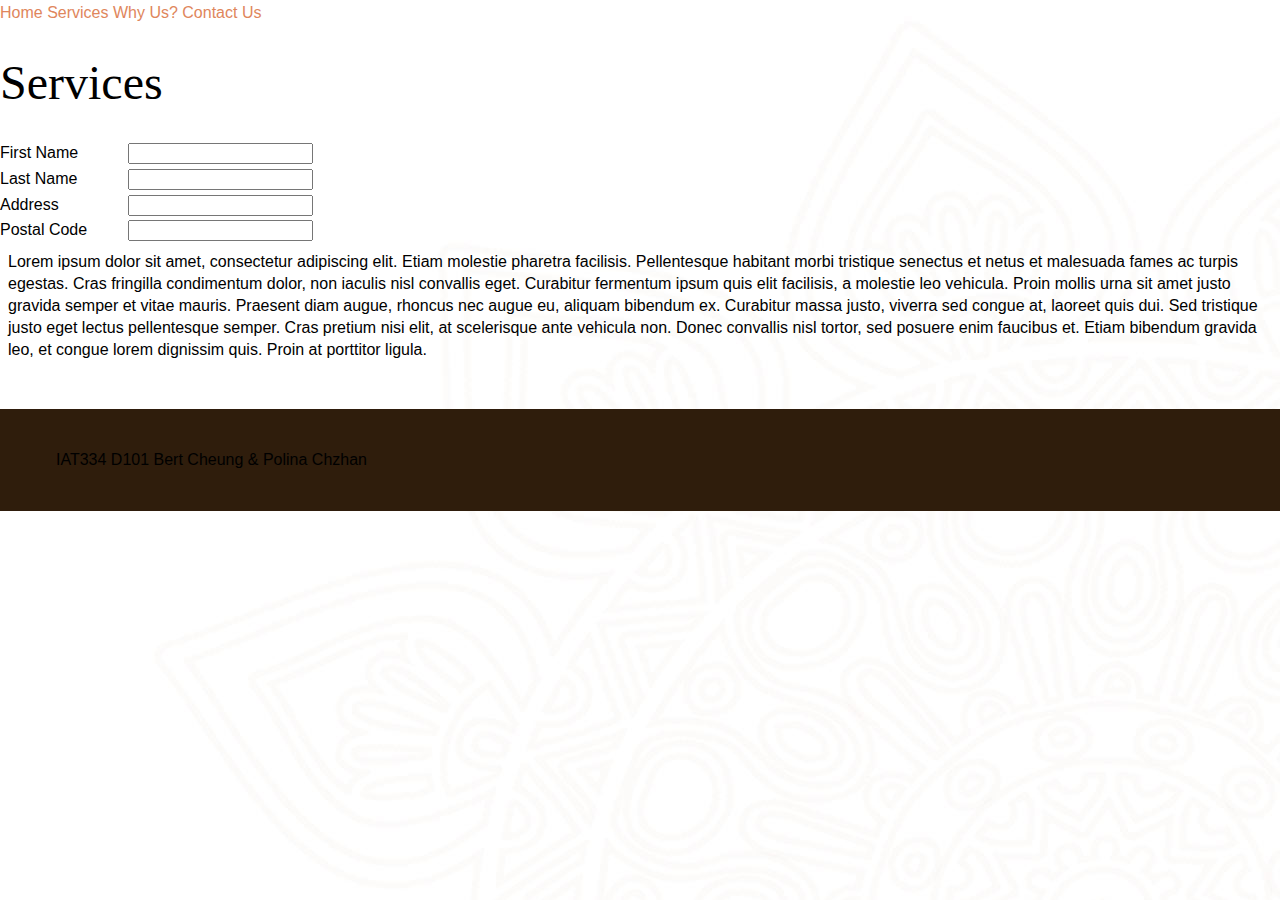
<file: services 2.html>
<!doctype html>

<html lang="en">
<head>
  <meta charset="utf-8">

  <title>Indosage - Massages</title>
  <meta name="description" content="Indosage Massages">
  <meta name="author" content="Bert Cheung & Polina Chzhan">
  <meta name="viewport" content="width=device-width, initial-scale=1">

  <link rel="stylesheet" href="css/main.css">
  <link rel="stylesheet" href="css/flexbox.css">
  <link rel="stylesheet" href="css/font.css">

</head>

<body>

<div class="box">


<header class="box-grid-header">
  <nav class="nav-main">
<a class="nav-main-item" href="index.html">Home</a>
  <a class="nav-main-item" href="services.html">Services</a>
  <a class="nav-main-item" href="about.html">Why Us?</a>
  <a class="nav-main-item" href="contact.html">Contact Us</a>
  </nav>
</header>

<div class="box-div-wrapper">
  <h1 id="about">Services</h1>
  <section class="box-item-section">
  <div class="form-container">

  <div class="form-item">
  <label for="fname" class="text-label">First Name</label>
  <input class="input-text"type ="text" id="fname" name="fname">
  </div>
  <div class="form-item">
  <label for="lname" class="text-label">Last Name</label>
  <input class="input-text"type ="text" id="lname" name="lname">
  </div>
    <div class="form-item">
  <label for="address" class="text-label">Address</label>
  <input class="input-text"type ="text" id="address" name="address">
  </div>
    <div class="form-item">
  <label for="pcode" class="text-label">Postal Code</label>
  <input class="input-text"type ="text" id="pcode" name="pcode">
  </div>
  </div>




  <p>Lorem ipsum dolor sit amet, consectetur adipiscing elit. Etiam molestie pharetra facilisis. Pellentesque habitant morbi tristique senectus et netus et malesuada fames ac turpis egestas. Cras fringilla condimentum dolor, non iaculis nisl convallis eget. Curabitur fermentum ipsum quis elit facilisis, a molestie leo vehicula. Proin mollis urna sit amet justo gravida semper et vitae mauris. Praesent diam augue, rhoncus nec augue eu, aliquam bibendum ex. Curabitur massa justo, viverra sed congue at, laoreet quis dui. Sed tristique justo eget lectus pellentesque semper. Cras pretium nisi elit, at scelerisque ante vehicula non. Donec convallis nisl tortor, sed posuere enim faucibus et. Etiam bibendum gravida leo, et congue lorem dignissim quis. Proin at porttitor ligula.</p>
    </div>

  <section class="box-grid-footer">
  <footer>
  <p>IAT334 D101 Bert Cheung & Polina Chzhan</p>
  </footer>
  </section>

</div>
</body>
</html>
</file>
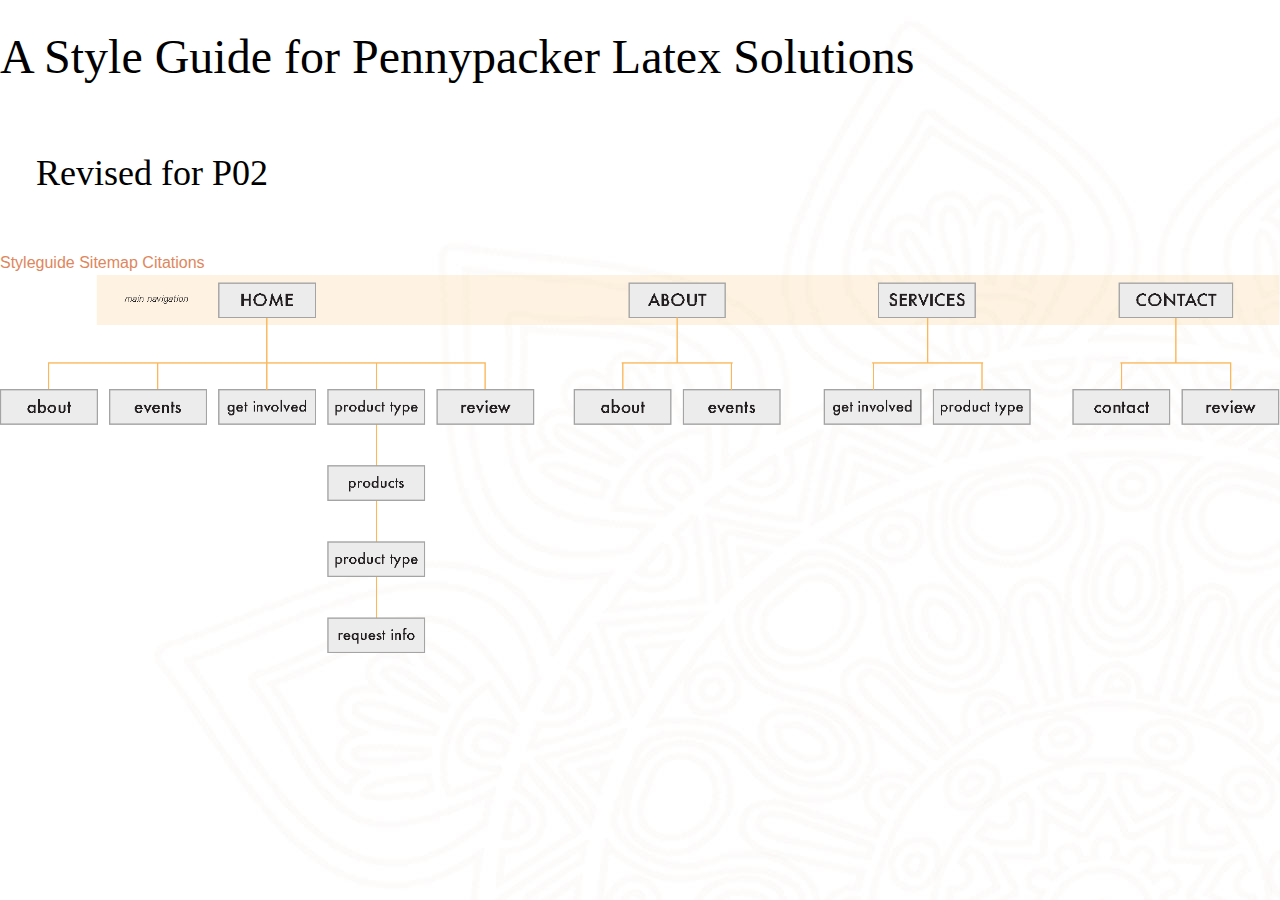
<file: sitemap.html>
<!DOCTYPE html>
<html>
  <head>
    <meta charset="utf-8">
    <title>Sitemap</title>

    <link href="css/main.css" rel="stylesheet">
    <link href="css/font.css" rel="stylesheet">
    <link href="css/flexbox.css" rel="stylesheet">



  </head>

  <body>

      <h1>A Style Guide for Pennypacker Latex Solutions</h1>
		<h2>Revised for P02</h2>

    <nav class="nav-main">

        <a class="nav-main-item" href="styleguide.html">Styleguide</a>
        <a class="nav-main-item" href="sitemap.html">Sitemap</a>
        <a class="nav-main-item" href="citations.html">Citations</a>
    </nav>

	<img src="img/sitemap.png" id="citemap-img" alt="Our sitemap">
  </body>
</html>
</file>
<file: css/main.css>
html{
  margin: 0;  /*    removing space under footer*/
  /* height: 100%; */
  /* min-height: 100%; */
  /* max-height:100%; */
  max-height:100vh;
  line-height:1.6em;
}

body{
  /* min-height: calc(100% - 285px); */
  /* height: 100%; */
  /* min-height: 100%; */
  /* max-height:100vh; */
  margin: 0;
  font-family: merel,sans-serif;
  font-weight: 400;
  font-style: normal;
  color:#000000;
  background-image:url("../img/massage/ornament1.jpg");
}

header{
  position:sticky;
  top:0px;
  z-index:20;
}

figure{
  margin:1em 0 1em 0;
}

iframe
{
  max-width:100%;
  width:100%;
  height:350px;
  border:0;
  margin:0;
  overflow:hidden;
}

.button-nav {
      margin: 2em;
      display: inline-block;
      padding: 0.7em 0.5em;
      color: #A15442;
      background-color: #D6C3A9A6; /*hex representation for 65% transparent - is A6*/

      font-size: 1.125em;
      line-height: 1.22222222em
      font-weight: 500;
      text-transform: uppercase;

      text-decoration: none;
      -webkit-transition: background-color 0.15s ease-out;
      transition: background-color 0.15s ease-out;
}

.button-nav:hover, .button-nav:focus {
    background-color: #A15442;
    color:#FFFFFF;
}

.button-body{
display: inline-block;
background-image: linear-gradient(#E0865C, #A34C35);
border-radius: 0.12em;
padding: 0.4em 1.3em 0.6em 1.3em;
color: white;
font-size: 1em;
line-height:normal;
text-align: center;
font-weight:500;
text-transform: capitalize;
text-decoration: NONE;
max-width:10em;
-webkit-transition: all 0.15s ease-out;
transition: all 0.15s ease-out;
}

a {
  font-weight:500;
  color:#E0865C;
  text-decoration:none;
  transition: color 0.15s ease-out;
}

a:hover{
  color:#A15442;
}

a:active{
    color:#D6C3A9;
}

nav ul {
    padding: 0;
    text-transform: uppercase;
}

nav ul{
  list-style: none;
}

nav li{
  list-style: none;
}


a {
  text-decoration: none;
}

p{
  margin:0.5em;
}

h1{
    font-family: conglomerate,serif;
    font-weight: 500;
	font-size:3em;
    line-height: 1.05em;
}
h2{
    font-family: conglomerate,serif;
    font-weight: 500;
    font-size:2.25em;
    line-height: 1.25em;
    margin: 0.5em 0em 0.5em 0em;
}

h3{
    font-family: conglomerate,serif;
    font-weight: 500;
    font-size:1.75em;
    line-height: 1.25em;
}

form{
  margin:2em 0em 2em 0em
}


textarea{
  border:none;
  border-bottom:2px solid #E0D4B8;
  font-size:1em;
  color:#E0865C;
  font-weight:500;
}

/* navbar stuff */
#nav {
    background: #f8f4e9;
    width:100%;
    display:flex;
    flex-direction:row;
    justify-content:flex-end;
    z-index:10;
}

#nav > a {
    display: none;
}

#nav li {
    /* margin-right: 1em; */
    position: relative;
}

#nav li a {
    color: #f8f4e9;
    display: block;
}

#nav li a:active {
    background-color: #653226 !important;
}

/*
arrow
#nav span:after {
    width: 0;
    height: 0;
    border: 0.313em solid transparent;
  	border-bottom: none;
  	border-top-color: #A15442;
  	content: '';
  	vertical-align: middle;
  	display: inline-block;
  	position: relative;
  	right: -0.13em;
}
*/
/* first level */
#nav > ul {
	height: 3.75em; /* 60 */
  margin:0 1em 0 0;
}
#nav > ul > li {
	/* width: %; */
	height: 100%;
	float: left;
  margin:0;
}

#nav > ul > li > a {
  padding-right: 0.5em;
    padding-left: 0.5em;
	height: 100%;
	font-size: 1.5em; /* 24 */
	line-height: 2.5em; /* 60 (24) */
	text-align: center;
}

#nav > ul > li:not( :last-child ) > a {
    padding-right: 1em;
    padding-left: 1em;
}

#nav > ul > li:hover > a,
#nav > ul:not( :hover ) > li.active > a {
	background-color: #f8f4e9;
}

/* second level */
#nav li ul {
  font-size: 75%;
	background-color: #A15442;
	display: none;
	position: absolute;
	top: 100%;
}
#nav li:hover ul {
	display: block;
	left: 0;
	right: 0;
}

#nav li:not( :first-child ):hover ul {
	left: -1px;
}
#nav li ul a {
	font-size: 1.25em; /* 20 */
	border-top: 1px solid #7e3c1f;
	padding: 0.75em; /* 15 (20) */
}
#nav li ul li a:hover,
#nav li ul:not( :hover ) li.active a {
	background-color: #e2d7c0;
    color: #7e3c1f;

}

@media only screen and ( max-width: 62.5em ) { /* 1000 */
	#nav {
		width: 100%;
		position: static;
		margin: 0;
	}
}
@media only screen and ( max-width: 40em ) /* 640 */
{
	html {
		 font-size: 0.75em;
	}
	#nav {
		position: relative;
		top: auto;
		left: auto;

	}
	#nav > a {
		width: 3.125em; /* 50 */
		height: 3.125em; /* 50 */
		text-align: left;
		text-indent: -9999px;

		position: relative;

	}
	#nav > a:before,
	#nav > a:after {
		position: absolute;
		border: 2px solid #A15442;
		top: 35%;
		left: 25%;
		right: 25%;
		content: '';
	}
	#nav > a:after {
		top: 60%;
	}
	#nav:not( :target ) > a:first-of-type,
	#nav:target > a:last-of-type {
		display: block;
	}
	/* first level */
	#nav > ul {
    background: #ede4d8;
		height: auto;
		display: none;
		position: absolute;
		left: 0;
		right: 0;
    margin:0;
	}
	#nav:target > ul {
		display: block;
	}
	#nav > ul > li {
		width: 100%;
		float: none;
	}
	#nav > ul > li > a {
		height: auto;
		text-align: left;
		padding: 0 0.833em; /* 20 (24) */
	}
	#nav > ul > li:not( :last-child ) > a {
		border-right: none;
		border-bottom: 1px solid #7e3c1f;
	}
	/* second level */
	#nav li ul {
		position: static;
		padding: 1.25em; /* 20 */
		padding-top: 0;
	}
}

/* nav https://medium.com/swlh/understanding-css-display-none-block-inline-and-inline-block-63f6510df93
{

      background: #D6C3A9A6;
      width:100%;
      padding: 0.5em 0 0.5em 0;
}

nav a{
  color: #FFFFFF;
  font-weight:bold;
  text-decoration:none;
  padding: 0em 1em 0em 1em;
  font-weight:400;
  text-decoration:none;
  text-transform:uppercase;
  font-size: 1.125em;
  line-height: 1.2222222em;
  -webkit-transition: background-color 0.15s ease-out;
  transition: background-color 0.15s ease-out;
} */

/*NAVIGATION MENU ENDS*/

img{
  max-width:100%;
  height:auto;
}

.figure-benefits{
  text-align:center;
  /* margin:1em; */
  /* max-width:30%; */
  /*justify-content:center;*/
}

.figure-benefits img{
  max-width:50%;
}




/* Styling for text labels/fields https://codepen.io/andreasstorm/pen/gKGbxo*/
.inp {
      /* display: inline-block; */
      box-sizing:border-box;
      position: relative;
      margin: 0.5em 0.5em 0.5em 0em;
      width: 100%;
      max-width: 280px;
      flex:1 1 50%;

}

/*initial hint*/
.inp .label {
      position: absolute;
      /* top: 16px; */
      left: 0;
      font-size: 1em;
      color: #E0865C;
      font-weight: 400;
      transform-origin: 0 0;
      transition: all 0.2s ease;
}
.inp .border {
      position: absolute;
      bottom: 0;
      left: 0;
      height: 2px;
      /*width: 100%;*/
      max-width:3em;
      background: #E0865C;
      transform: scaleX(0);
      transform-origin: 0 0;
      transition: all 0.15s ease;
}
.inp input {
      -webkit-appearance: none;
      /* width: 100%; */
      border: 0;
      margin-bottom:1.75em;
      max-width:10em;
      font-family: inherit;
      padding-top:1em;
      /* height: 48px; */
      font-size: 1em;
      font-weight: 500;
      border-bottom: 2px solid #E0D4B8;
      background: none;
      color: #2F1D0C;
      transition: all 0.15s ease;
}

.inp-date{
  /* margin:0.5em 0em 0.5em 0; */
  font-size:1em;
}

.inp input:hover {
    background: rgba(224, 212, 184, 0.15);
}

.inp input:not(:placeholder-shown) + span {
      color: #c6af7a;
      transform: translateY(-26px) scale(0.75);
}
.inp input:focus {
      background: none;
      outline: none;
}
.inp input:focus + span {
      color: #E0865C;
      transform: translateY(-26px) scale(0.75);
}
.inp input:focus + span + .border {
    transform: scaleX(1);
}


/*styling for drop down field  Adapted from: https://codepen.io/miniven/pen/ZJydge*/
.select-box {
  position: relative;
  /* display: inline-block; */
  /* width: 20%; */
  font-size: 1em;
  color: #60666d;
  /* margin:0.5em 0.5em 0.5em 0em; */
  max-width:15em;
  /* background-color:#60666d; */

  /* background-image: */
	/* linear-gradient(45deg, transparent 50%, #60666d 50%), */
    /* linear-gradient(135deg,#60666d 50%, transparent 50%), */
    /* linear-gradient(to right, #ccc, #ccc); */

  /* background-position: */
    /* calc(100% - 20px) calc(1em + 2px), */
    /* calc(100% - 15px) calc(1em + 2px), */
    /* calc(100% - 2.5em) 0.5em; */
	/* background-size: */
    /* 5px 5px, */
    /* 5px 5px, */
    /* 1px 1.5em; */
	/* background-repeat:no-repeat; */
}


@media (max-width: 500px) {
  .select-box {
   width: 70%;
   /*padding: 1em;*/
  }
  .select-box__option{
     width: 90%;

  }
}

.select-box__current {
  border:none;
  border-bottom: 2px solid #E0D4B8;
  cursor: pointer;
  outline: none;
  color:#E0865C;
  margin:1em 0 1em 0;
  font-size:1em;
  padding:0.5em 0 0.5em 0;
  /* margin-top:1.5em; */
  /* margin-bottom:1.5em; */
  /* font-size:1.25em; */


    /* background-image: */
	/* linear-gradient(45deg, transparent 50%, #60666d 50%), */
    /* linear-gradient(135deg,#60666d 50%, transparent 50%), */
    /* linear-gradient(to right, #ccc, #ccc); */

  /* background-position: */
    /* calc(100% - 20px) calc(1em + 2px), */
    /* calc(100% - 15px) calc(1em + 2px), */
    /* calc(100% - 2.5em) 0.5em; */
	/* background-size: */
    /* 5px 5px, */
    /* 5px 5px, */
    /* 1px 1.5em; */
	/* background-repeat:no-repeat; */
}

.select-box__current:focus + .select-box__list {
  opacity: 1;
  -webkit-animation-name: none;
          animation-name: none;

}

.select-box__current:focus + .select-box__list .select-box__option {
    cursor: pointer;
}

.select-box__current:hover {
    background: rgba(224, 212, 184, 0.15);
}

.select-box__current:focus .select-box__icon {
    -webkit-transform: translateY(-50%) rotate(180deg);
          transform: translateY(-50%) rotate(180deg);
}

.select-box__icon {
      position: absolute;
      top: 1.5em;
      right: 15px;
      -webkit-transform: translateY(-50%);
              transform: translateY(-50%);
      width: 20px;
      opacity: 0.3;
      transition: 0.2s ease;
}

.select-box__value {
    display: flex;
}

.select-box__input {
    display: none;
}

.text-label{
  float:left;
  width:8em;
}

.select-box__input:checked + .select-box__input-text {
    display: block;
}

.select-box__input-text {
      display: none;
      width: 100%;
      margin-bottom: 10px;
}

.select-box__list {
      position: relative;
      width: 100%;
      padding: 0;
      list-style: none;
      opacity: 0;
      -webkit-animation-name: HideList;
              animation-name: HideList;
      -webkit-animation-duration: 0.5s;
              animation-duration: 0.5s;
      -webkit-animation-delay: 0.5s;
              animation-delay: 0.5s;
      -webkit-animation-fill-mode: forwards;
              animation-fill-mode: forwards;
      -webkit-animation-timing-function: step-start;
              animation-timing-function: step-start;
      box-shadow: 0 15px 30px -10px rgba(0, 0, 0, 0.1);
}
.select-box__option {
      display: block;
      padding: 0.6em;
      background-color: #fff;
}
.select-box__option:hover, .select-box__option:focus {
      color:#E0865C;
      background: #f7efde;
}

@-webkit-keyframes HideList {
  from {
    -webkit-transform: scaleY(1);
            transform: scaleY(1);
  }
  to {
    -webkit-transform: scaleY(0);
            transform: scaleY(0);
  }
}

@keyframes HideList {
  from {
    -webkit-transform: scaleY(1);
            transform: scaleY(1);
  }
  to {
    -webkit-transform: scaleY(0);
            transform: scaleY(0);
  }
}

.receiptborder{
  border:2px dotted black;
  display:flex;
  flex-direction:row;
  flex-wrap:wrap;
  margin:3em 1em 1.5em 1em;
}

.receiptborder h2{
  margin-top:-40px;
  margin-left:1px;
  max-width:4em;
  background:white;
  padding:0.5em 0 0 0;
}

/* responsive footer*/
footer{
  margin-top: 3em;
  background-color: #2F1D0C;
  position: static;
  bottom:0;
  padding: 2em 3em 2em 3em;
}

footer-distributed{
    color: #f0e5d6;
	background-color: #2c292f;
	box-sizing: border-box;
	width: 100%;
	text-align: left;
	font: bold 16px sans-serif;
	padding: 1em 1em 1em 1em;
	margin-top: 80px;
}

.footer-distributed .footer-left,
.footer-distributed .footer-left-logo,
.footer-distributed .footer-center,
.footer-distributed .footer-right{
	display: inline-block;
	vertical-align: middle;
}

/* Footer left */

.footer-distributed .footer-left{
	width: 33%;
}

/* company logo */
.footer-distributed .footer-left-logo{
    padding-right: 2%;
    padding-left: 3.5%;
	max-width: 80px;
    max-width: 80px;
}

span{
	color:  #A15442;
    font-size: 0.8em;
}

/* Footer nav center */
.footer-distributed .footer-links{
	color:  #f0e5d6;
	margin: 0.5em 0 0.5em;
}

.footer-distributed .footer-links a{
	display:inline-block;
	line-height: 2;
	text-decoration: none;
	color:  inherit;
}

.footer-distributed .footer-policy-links{
    word-spacing: 0.15em;
	color:  #f0e5d6;
	font-size: 14px;
	font-weight: normal;
	margin: 0;
}

/* Footer Center */

.footer-distributed .footer-center{
    padding-left:1em;
	width: 30%;
}


.footer-distributed .footer-center i{
	background-color:  #33383b;
	color: #f0e5d6;
	font-size: inherit;
	width: 38px;
	height: 38px;
	border-radius: 50%;
	text-align: center;
	line-height: 0.5em;
	vertical-align: middle;
}

.footer-distributed .footer-center i.email{
	font-size: 0.9em;
	line-height: 0.3em;
}

.footer-distributed .footer-center p{
	display: inline-block;
	color: #ffffff;
	vertical-align: middle;
	margin:0;
}

.footer-distributed .footer-center p {
	display:block;
	font-weight: normal;
	font-size:0.9em;
	line-height:2;
}

.footer-distributed .footer-center p a{
	color:  #f0e5d6;
	text-decoration: none;
}

/* Footer Right follow us */
.footer-distributed .footer-right{
	width: 17%;
}

.footer-distributed .footer-company-about{
	line-height: 1.2em;
	color: white ;
	font-size: 15px;
	font-weight: 600;
	margin: 0;
}

.footer-distributed .footer-icons{
	margin-top: 0.6em;
}

.footer-distributed .footer-icons a{
	display: inline-block;
	width: 35px;
	height: 35px;
	cursor: pointer;
	margin-right: 3px;
	margin-bottom: 5px;
}

#awards{
  align-items:flex-end;
  text-align:center;
}

#rating{
  margin:2em 0 2em 0;
}

#benefits-top
{
  align-items:flex-end;
}

#benefits-bottom{
  align-items:flex-end;
}

#leavereview h2
{
  margin:0;
  padding:0;
}

#map h2
{
  margin:0;
  padding:0;
}

#contactus
{
  margin:1em 0 1em 0;
  padding:0;
  line-height:0;
}

#contactbutton
{
  text-align:right;
  margin:0;
  padding:1em;
}

#howdidwedo
{
  padding:0;
  margin:0 0 0.5em 0;
}

.intro p
{
  max-width:90%;
}



/* media query stuff */
@media(max-width:892px)
{
  #benefits-top{
  flex-direction:row;

  }

  #benefits-bottom{
    flex-direction:row;
  }
}

@media(max-width:882px)
{
  #map
  {
    flex:1 1 100%;
  }

  #map h3
  {
    text-align:left;
  }
}

@media (max-width: 840px) {

	.footer-distributed .footer-left,
    .footer-distributed .footer-left-logo,
	.footer-distributed .footer-center,
	.footer-distributed .footer-right{
        padding-left: 0;
		display: block;
		width: 100%;
		margin-bottom: 0;
		text-align: center;
	}

    .footer-distributed .footer-left-logo{
        width: 10%;
        margin-left: auto;
        margin-right: auto;
        padding:0;
    }

	.footer-distributed .footer-center i{
		margin-left: 0;
    }

    .footer-distributed .footer-right{
	   padding-top:0.6em;
}

     .footer-distributed .footer-center{
	   padding-top:0.6em;
}

    .footer-distributed .footer-center p {
      display: inline-block;
    }

}

@media(min-width:769px){

     .flexbox-nav img{
        width: 170px;
        padding-top:1em;
        position:fixed;
        left:6%;
        top:0;
    }

    img.right{
       padding: 1em;
       min-width: 35%;
       margin-right:0;
       max-height: 300px;
    }

    img.right.big{
       padding: 1em;
       min-width: 30%;
       margin-left:0;
    }

  .button-nav{
    display:block;
    position: static;

    margin: auto;
    padding: 0.5em 0.5em;
    text-align:center;
      max-width: 30%;
  }

     #staff-info img{
        padding-top:1em;
        padding-bottom:0.7em;
    }

     #staff-info h2{
        padding-top:0.5em;
        padding-bottom:0;
    }


    #awards p{
    margin-right:5em;
        margin-left:5em;
    }

    .img-banner{
        padding:0;
    }

    body #benefits, #whyus, .intro, #testimonials, #productdesc{
      margin:auto;
        max-width: 80%;
    }

        flexbox-1col h1, h2{
         padding:1em;
    }
  }

    @media(min-width:1024px){
        img.right{
            max-width: 90%;
            padding-left:5em;
        }

        h3.flexbox-1col  {
            padding-left: 6em;
        }

         .intro h3.flexbox-1col  {
            /*padding-left: 6em;*/
        }

        p{
         font-size: 1em;
            line-height: 1.375em;
        }

        #benefits,  h3.flexbox-1col{
            padding-left: 0em;

        }
        
        .two-benefits{
            margin:0 4em 0 4em;
        }
}

@media(max-width:1024px){

     #productdesc img{
/*            min-width:180px;*/
         max-height: 30%;
/*            margin:auto;*/
        }
}

@media(max-width:768px)
{
  .button-nav{
    display:block;
    margin:1em 0 1em 0;
    padding:1em 0.5em;
    text-align:center;
  }

    .flexbox-nav img{
        width: 0px;
    }

    .section-body-wrapper p{
        margin: auto;
        padding-top: 4px;
        padding-bottom: 5px;
    }
    h1{
    font-size: 2em;
        line-height: 1.25;
    }
    
    h2{
        font-size: 1.5em;   
    }
    
    h3{
    margin-bottom:1em;
    margin-left: 1em;
    }

    h3, #whyus #benefits .flexbox-1col {
        padding-left: 0em;
    }

    .intro p{
        padding-left: 3em;
        padding-right: 3em;
    }

    .intro .flexbox-2row-item p{
       padding: 0;
    }


      flexbox-1col h1, h2{
         padding:0.5em;
        }
    
}

@media(max-width:1199px)
{

  #awards{
    align-items:flex-end;
    flex-direction:row;
  }

  #awards img{
    max-width:60%
  }

  #awards .flexbox-3row-item{
    flex:1 1 10%;
  }

}


@media(min-width:770px)
{
  #learnmore
  {
    max-width:none;
  }
}
@media(min-width:1155px)
{
  #learnmore
  {
    max-width:30%;
  }
}
@media(max-width:425px)
{

    iframe{
        text-align: center;
        margin:auto;
    }

    body{
        
        font-size:1em ;
        line-height: 1.25em;

      background-image:url("../img/massage/ornament-smaller.jpg");
    }

    .flexbox-nav img{
        width: 23px;
        padding-top:0.3em;
        position:fixed;
        left:47%;
        top:0;
    }

  #awards{
      align-items:flex-end;
      text-align:left;
    /* flex-direction:column;
    flex-wrap:nowrap; */
  }

  #awards h2{
    align-self: flex-start;
  }

  #awards img{
    max-width:60%
  }

  #awards .flexbox-3row-item{
    flex:1 1 100%;
    text-align:center;
  }

    #productdesc img{
        max-width:200px;
        margin:auto;
    }

    #staff-info h3, p
  {
    padding-left: 0;
      padding-bottom: 0.3em;
      padding-top: 0.3em;
      margin: 0;
  }
  #benefits-top{
  /* flex-direction:column; */
  }

  #benefits-bottom{
    /* flex-direction:column; */
  }


      h1, h2{
	font-size:1.625em ;
    line-height: 1.15384615em;
          text-align: center;
    }
    
    h3{
        font-size:1.375rem;
        line-height: 1.11111111em;
    margin-bottom:0px;
    margin-left: 1em;
    }
/*
    
        h3{
        font-size:1.375rem;
        line-height: 1.11111111em;
    }
*/

     h4{
        font-size:1.125rem;
        line-height: 1em;
        margin:0;
    }

    h3, #whyus #benefits .flexbox-1col {
        padding-left: 0.8em;
    }

    .section-body-wrapper p{
        margin-right: 1.5em;
        margin-left: 1.5em;
        padding-top: 4px;
        padding-right:0;
        padding-left:0;
    }

    #intro p, h2{
        padding-left: 0;
        padding-right: 0;
    }

    img.right{
        max-width: 80%;
       margin:auto;
    }

    img.right.big{
        max-width: 70%;
       margin:auto;
        padding-top: 2em;
    }

/*    about page*/
    #about img.right{
        margin-right:4em;

    }

    #map p{
      margin: auto;
padding-top: 4px;
padding-bottom: 5px;
    }
}

@media(min-width: 425px){
    #payment .flexbox-rowrap{
        margin-left: 5em;
    }
    
    #testimonials img{
     padding-bottom: 0.5em
    }
    
    #productdesc img{
/*
        max-width: 30%;
        max-height: 20%;
*/
/*        padding-right:5em;*/
    }
}
/*mobile*/
@media (max-width: 320px){

     .mapouter{
            max-width:320px;
        }
        .gmap_canvas {
            max-width:320px;
    }
    .flexbox-1col .button-body{
        margin-left: 60%;
    }

    .select-box{
      margin:1em 0 1em 0;
    }
}


/* cards service views */
p.small {
  font-size: 14px;
    color: black;
    font-weight: 400;
}

.go-corner {
  color: white;
  display: flex;
  align-items: center;
  justify-content: center;
  position: absolute;
  width: 100%;
  height: 28px;
  overflow: hidden;
  bottom: 0;
  right: 0;
  background-color: #A15442;
  border-radius: 0 4px 32px 32px;
}

.go-corner:hover {
  color:antiquewhite;
}

.card {
  display: block;
  top: 0px;
  position: relative;
  max-width: 262px;
  border-radius: 4px 4px 25px 25px;
  padding: 1em 1em 30px 1em;
  margin: auto;
  text-decoration: none;
  z-index: 0;
  overflow: hidden;
  border: 1px solid #A1544265;
}
.card:hover {
  transition: all 0.2s ease-out;
  box-shadow: 0px 4px 8px rgba(38, 38, 38, 0.2);
  top: -4px;
  border: 1px  solid #cccccc;
  background-color: white;
}

.card:hover:before {
  -webkit-transform: scale(2.15);
          transform: scale(2.15);
}


/*map*/
        .mapouter{
            position:relative;
            /*text-align:right;*/
            /*height:357px;*/
            /*width:466px;*/
        }
        .gmap_canvas {
            overflow:hidden;
            background:none!important;
            /*height:357px;*/
            /*width:466px;*/
        }
</file>
<file: css/flexbox.css>
.flexbox-nav{
  display:flex;
  flex-direction:row;
  justify-content: flex-end;
  flex-wrap:wrap;
}

.flexbox-nav-items{

}

.section-body-wrapper{
  position:relative;
  margin-top: 2em;
  margin-left:10%;
  margin-right:10%;
  min-height:100vh;
}

.flexbox-benefits-padding{
  margin-left:10%;
  margin-right:10%;
}

.flexbox-massages-padding{
  margin-left:5%;
  margin-right:5%;
  flex:1 1 100%;
}

.flexbox-flex{
  display:flex;
}

.flexbox-rowrap
{
  display:flex;
  flex-direction:row;
  flex-wrap:wrap;
}

.figure-benefits img{
    display: inline-block;
	width: 150px;
	height: 90px;
	cursor: pointer;
	margin-right: 3px;
	margin-bottom: 5px;

}


.flexbox-norowrap
{
  display:flex;
  flex-direction:row;
  flex-wrap:nowrap;
}

.flexbox-1col
{
  flex:1 1 100%;
}

.flexbox-2row-item{
    padding: 1em;
  flex:1 1 40%;
  /*margin:0.5em;*/
}

/*
.flexbox-3row-item{
  padding: 0.3em 1em 1em 1em;
  flex:1 1 20%;
  margin:0.3em;
}
*/

.flexbox-3row-item h3{
    text-align: center;
}

/* Media Query Stuff */
@media (max-width: 702px){
    #nav > ul > li > a{
        margin:0;
        font-size:1.25em;
        line-height:3em;
      }
}


@media (max-width: 600px){
      .flexbox-norowrap{
        flex-direction:column;
      }
}

@media(max-width: 768px){
    .section-body-wrapper{
      position:relative;
      margin-top: 2em;
      margin-left:3%;
      margin-right:3%;
      min-height:100vh;
    }

    .flexbox-3row-item{
  padding: 0.3em 1em 1em 1em;
  flex:1 1 30%;
  margin:0.3em;      
}
    
}

@media(min-width: 769px){
    .flexbox-3row-item{
        padding: 0.3em 1em 1em 1em;
        flex:1 1 20%;
}
    .section-body-wrapper{
      position:relative;
      margin-top: 2em;
      margin-left:3%;
      margin-right:3%;
      min-height:100vh;
    }
    
         #staff-info .flexbox-3row-item{
        padding: 0.3em 1em 1em 1em;
        flex:1 1 50%;
}
    
    .section-body-wrapper{

  margin-top: 1em;
  margin-left:8%;
  margin-right:8%;
  min-height:100vh;
}
     #staff-info .flexbox-2row-item{
         padding: 0 3em 1em; 3em;
        flex:1 1 100%;
        margin-left: 0em;
/*        max-width:60%;*/
}
   
}


@media(min-width:426px)
{
    #staff-info .flexbox-2row-item{
        padding: 0 3em 1em; 3em;
        flex:1 1 100%;
        margin:auto;
}
    
    #staff-info .flexbox-3row-item{
        padding: 0 1em 0em 1em;
        flex:1 1 40%;
        flex-direction:row;
        min-width: 30%;
}
  
}

@media (max-width: 425px){
    .figure-benefits{
         flex-direction:column;
    }
    
.flexbox-2row-item{
  padding-top: 1em;
  flex:1 1 100%;
  /*margin:0.5em;*/
}

.flexbox-3row-item{
  padding-top: 1em;
  flex:1 1 100%;
  /*margin:0.3em;*/
}
    
  .flexbox-3row-item .figure-benefits{
  padding: 1em;
  /*margin:0.3em;*/
}
    #testimonials .flexbox-3row-item{
     padding-top: 0em;
        padding-left: 1em;
        padding-right: 1em;
    }


    .flexbox-rowrap{
     flex-direction:column;
    }
    
    #testimonials{
    margin-bottom:10px;
    
    }
    .flexbox-norowrap{
     flex-wrap:wrap;

    }

    .section-body-wrapper{
      margin:1em;
    }

}
</file>
<file: css/font.css>
/* declaring fonts for use on ths page*/
</file>
